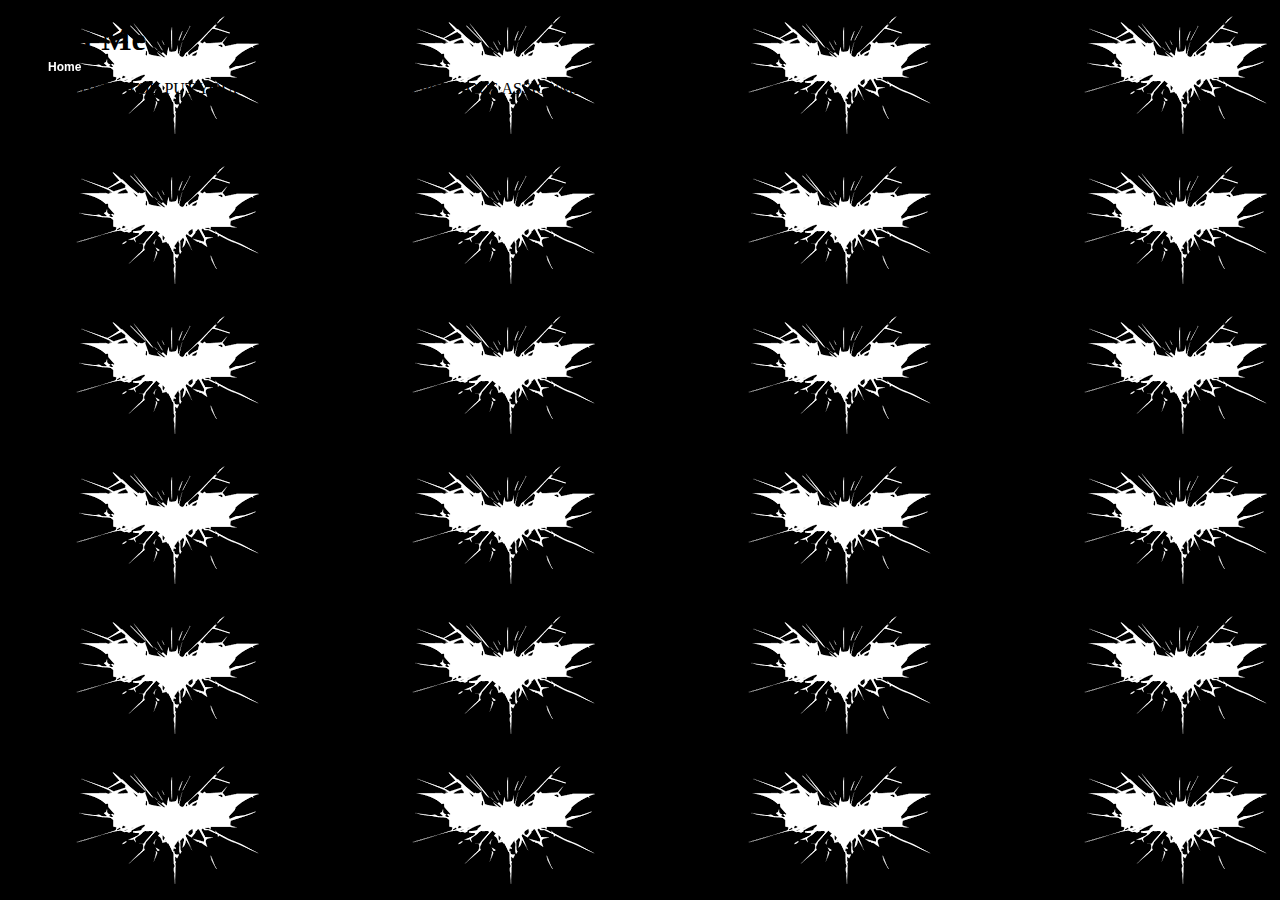
<file: aboutme.html>
<!DOCTYPE html>
<html>
  <head>
        <link rel="stylesheet" href="./style.css" type="text/css">
    <title>About Me</title>
  </head>
  <header>
    <nav>
      <ul>
        <a href="./index.html"><li>Home</li></a>
        <a href="./aboutme.html"><li>About Me</li></a>
        </ul>
       </nav>
    </header>
  <body>
      <h1>About Me</h1>
      <p>THIS IS WHERE YOU PUT YOUR ABOUT ME FROM OUR PREVIOUS ASSIGNMENT</p>
    </body>
  <footer>
     </footer>
 </html>
</file>
<file: style.css>
header {
  z-index: 1;
  position: fixed;
  width: 100%;
  background-color: light-blue;
}

nav {
  margin: 0;
  padding: 20px 0;
}

nav li {
  display: inline-block;
  width: 80px;
  color: white;
  font-family: 'Raleway', sans-serif;
  font-weight: 600;
  font-size: 12px;
}

body {
  background-image: url('batman.png');
  background-color: blue;
}
 
.contact {
 position: fixed;
 text-align: center;
}

footer {
  text-align: center bottom;
}
</file>
